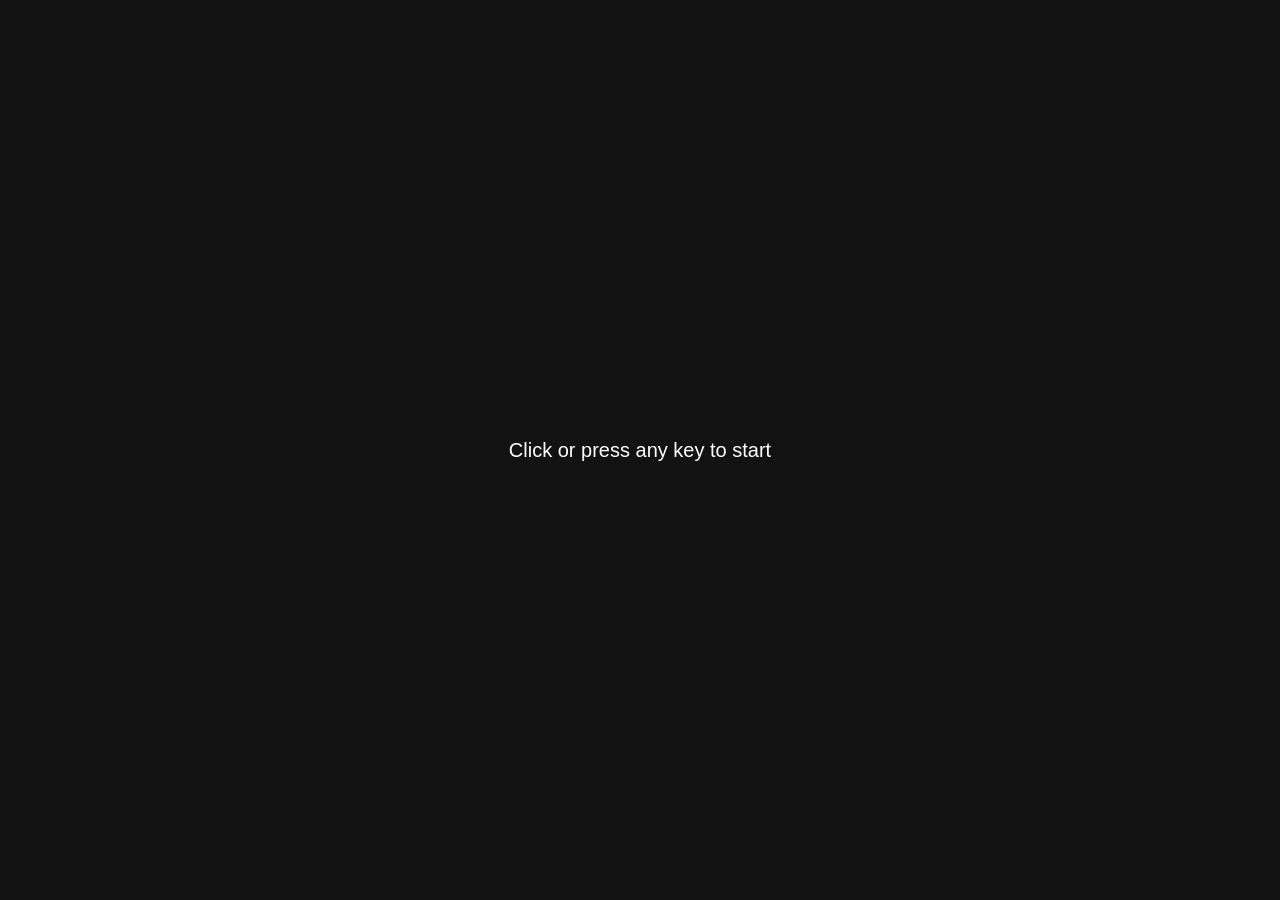
<file: index.html>
<!doctype html>
<html lang="en-us">
  <head>
    <script src="coi-serviceworker.js"></script>
    <meta charset="utf-8">
    <meta http-equiv="Content-Type" content="text/html; charset=utf-8">
    <meta name="viewport" content="width=device-width, initial-scale=1, shrink-to-fit=no, minimum-scale=1, maximum-scale=1">
    <title>Balatro</title>
    <link rel="icon" type="image/png" href="favicon.png">

    <!-- Load custom style sheet -->
    <link rel="stylesheet" type="text/css" href="theme/love.css">
  </head>
  <body>
    <center>
      <div>
        <canvas id="loadingCanvas" oncontextmenu="event.preventDefault()" width="800" height="600"></canvas>
        <canvas id="canvas" oncontextmenu="event.preventDefault()"></canvas>
      </div>
    </center>

    <script type='text/javascript'>
        function isFullscreenActive() {
          return !!(document.fullscreenElement || document.webkitFullscreenElement || document.mozFullScreenElement || document.msFullscreenElement);
        }

        function requestElementFullscreen(el) {
          if (!el) return null;
          if (el.requestFullscreen) return el.requestFullscreen();
          if (el.webkitRequestFullscreen) return el.webkitRequestFullscreen();
          if (el.mozRequestFullScreen) return el.mozRequestFullScreen();
          if (el.msRequestFullscreen) return el.msRequestFullscreen();
          if (el.requestFullScreen) return el.requestFullScreen();
          return null;
        }

        function toggleFullscreen() {
          if (isFullscreenActive()) {
            try { if (document.exitFullscreen) document.exitFullscreen(); } catch (e) {}
            try { if (document.webkitExitFullscreen) document.webkitExitFullscreen(); } catch (e) {}
            try { if (document.mozCancelFullScreen) document.mozCancelFullScreen(); } catch (e) {}
          } else {
            goFullScreen();
          }
        }

        (function guardGameCanvasFullscreen() {
          function swallowGameCanvas(proto, key) {
            var orig = proto[key];
            if (!orig) return;
            proto[key] = function (options) {
              if (this && (this.id === 'canvas' || this.id === 'loadingCanvas')) {
                return new Promise(function() {});
              }
              return orig.call(this, options);
            };
          }
          swallowGameCanvas(Element.prototype, 'requestFullscreen');
          swallowGameCanvas(Element.prototype, 'webkitRequestFullscreen');
          swallowGameCanvas(Element.prototype, 'mozRequestFullScreen');
          swallowGameCanvas(Element.prototype, 'msRequestFullscreen');
        })();

        window.addEventListener('keydown', function (e) {
          if (e.key === 'f' || e.key === 'F') {
            if (e.repeat) return;
            if (!e.target || (e.target && e.target.tagName && e.target.tagName.toLowerCase() === 'input')) return;
            toggleFullscreen();
          }
        });

        function goFullScreen(){
              if (document.documentElement) document.documentElement.focus();
              if (isFullscreenActive()) return;

              var requestPromise = requestElementFullscreen(document.documentElement);
              if (requestPromise && requestPromise.catch) {
                requestPromise.catch(function(err){
                  console.debug('Fullscreen request failed', err);
                });
              }
        }

      // Virtual cursor system for pointer lock
      var virtualCursor = {
        x: 0,
        y: 0,
        locked: false,
        canvas: null,
        lastUpdateTime: 0
      };

      function initVirtualCursor() {
        virtualCursor.canvas = document.getElementById("canvas");
        
        // Initialize position to center
        var rect = virtualCursor.canvas.getBoundingClientRect();
        virtualCursor.x = rect.width / 2;
        virtualCursor.y = rect.height / 2;

        // Request pointer lock only when already in fullscreen to avoid conflicting with fullscreen gesture.
        virtualCursor.canvas.addEventListener('click', function() {
          if (!isFullscreenActive() || virtualCursor.locked) return;
          virtualCursor.canvas.requestPointerLock = virtualCursor.canvas.requestPointerLock ||
                                                     virtualCursor.canvas.mozRequestPointerLock ||
                                                     virtualCursor.canvas.webkitRequestPointerLock;
          if (virtualCursor.canvas.requestPointerLock) {
            try { virtualCursor.canvas.requestPointerLock(); } catch (_) {}
          }
        });

        // Listen for pointer lock changes
        document.addEventListener('pointerlockchange', lockChangeAlert, false);
        document.addEventListener('mozpointerlockchange', lockChangeAlert, false);
        document.addEventListener('webkitpointerlockchange', lockChangeAlert, false);

        // Handle mouse movement when locked
        document.addEventListener('mousemove', function(e) {
          if (virtualCursor.locked) {
            var rect = virtualCursor.canvas.getBoundingClientRect();
            
            // Update virtual cursor position with movement deltas
            virtualCursor.x += e.movementX;
            virtualCursor.y += e.movementY;

            // Clamp to canvas bounds
            virtualCursor.x = Math.max(0, Math.min(rect.width, virtualCursor.x));
            virtualCursor.y = Math.max(0, Math.min(rect.height, virtualCursor.y));

            // Throttle updates to ~60fps
            var now = Date.now();
            if (now - virtualCursor.lastUpdateTime > 16) {
              virtualCursor.lastUpdateTime = now;
            }
          }
        }, false);
        
        console.log('Virtual cursor system initialized');
      }

      function lockChangeAlert() {
        var canvas = virtualCursor.canvas;
        if (document.pointerLockElement === canvas ||
            document.mozPointerLockElement === canvas ||
            document.webkitPointerLockElement === canvas) {
          console.log('Pointer locked - virtual cursor enabled');
          virtualCursor.locked = true;
          canvas.style.cursor = 'none';
        } else {
          console.log('Pointer unlocked - virtual cursor disabled');
          virtualCursor.locked = false;
          canvas.style.cursor = 'none';
        }
      }

      function onFullscreenChanged() {
        syncCanvasSizes();
        setTimeout(syncCanvasSizes, 80);
        setTimeout(syncCanvasSizes, 250);
        pollAudioUnlock();
        if (!isFullscreenActive()) {
          virtualCursor.locked = false;
          if (virtualCursor.canvas) virtualCursor.canvas.style.cursor = 'none';
        }
        try { afterTransitionDump('fullscreenchange'); } catch (e) {}
      }

      // Audio unlock overlay for browsers that block autoplay
      var audioUnlock = {
        overlay: null,
        ctx: null,
        unlocked: false,
        userInteracted: false,
        firstInteractionAt: 0
      };

      function hideAudioUnlockOverlay() {
        if (audioUnlock.overlay) {
          try { audioUnlock.overlay.style.display = 'none'; } catch(e){}
        }
      }

      function createAudioUnlockOverlay() {
        if (audioUnlock.unlocked) return;
        if (audioUnlock.overlay) {
          try { audioUnlock.overlay.style.display = 'flex'; } catch (e) {}
          return;
        }
        if (finalizeAudioUnlockIfReady()) return;
        try {
          audioUnlock.overlay = document.createElement('div');
          audioUnlock.overlay.id = 'audio-unlock-overlay';
          audioUnlock.overlay.style.position = 'fixed';
          audioUnlock.overlay.style.left = 0;
          audioUnlock.overlay.style.top = 0;
          audioUnlock.overlay.style.width = '100%';
          audioUnlock.overlay.style.height = '100%';
          audioUnlock.overlay.style.display = 'flex';
          audioUnlock.overlay.style.alignItems = 'center';
          audioUnlock.overlay.style.justifyContent = 'center';
          audioUnlock.overlay.style.background = 'rgb(18, 18, 18)';
          audioUnlock.overlay.style.color = 'white';
          audioUnlock.overlay.style.fontFamily = 'sans-serif';
          audioUnlock.overlay.style.fontSize = '20px';
          audioUnlock.overlay.style.zIndex = 999999;
          audioUnlock.overlay.style.cursor = 'pointer';
          audioUnlock.overlay.innerText = 'Click or press any key to start';
          audioUnlock.overlay.addEventListener('click', unlockAudioOnce);
          document.body.appendChild(audioUnlock.overlay);
  } catch (e) { }
      }

      function collectAudioContexts() {
        var contexts = [];
        try {
          if (window.Module && Module.SDL2 && Module.SDL2.audioContext) {
            contexts.push(Module.SDL2.audioContext);
          }
        } catch (e) { }
        try {
          if (window.AL && AL.currentCtx && AL.currentCtx.audioCtx) {
            contexts.push(AL.currentCtx.audioCtx);
          }
          if (window.AL && AL.sharedCaptureAudioCtx) {
            contexts.push(AL.sharedCaptureAudioCtx);
          }
        } catch (e) { }
        return contexts;
      }

      function finalizeAudioUnlockIfReady() {
        var contexts = collectAudioContexts();
        var hasReadyContext = false;
        for (var i = 0; i < contexts.length; i++) {
          var ctx = contexts[i];
          if (ctx && ctx.state !== 'suspended') {
            hasReadyContext = true;
            break;
          }
        }

        if (!hasReadyContext) {
          var now = Date.now();
          if (audioUnlock.userInteracted && audioUnlock.firstInteractionAt > 0 && (now - audioUnlock.firstInteractionAt) > 2500) {
            hasReadyContext = true;
          }
        }

        if (!hasReadyContext) return false;

        audioUnlock.unlocked = true;
        hideAudioUnlockOverlay();
        window.removeEventListener('click', unlockAudioOnce);
        window.removeEventListener('keydown', unlockAudioOnce);
        window.removeEventListener('touchstart', unlockAudioOnce);
        return true;
      }

      function unlockAudioOnce(e) {
        if (audioUnlock.unlocked) return;
        if (!audioUnlock.userInteracted) {
          audioUnlock.userInteracted = true;
          audioUnlock.firstInteractionAt = Date.now();
        }
        try {
          var contexts = collectAudioContexts();
          for (var i = 0; i < contexts.length; i++) {
            var ctx = contexts[i];
            if (ctx && ctx.state === 'suspended' && typeof ctx.resume === 'function') {
              ctx.resume().then(function(){ finalizeAudioUnlockIfReady(); }).catch(function(err){ });
            }
          }
        } catch (err) { }

        finalizeAudioUnlockIfReady();
      }

      function pollAudioUnlock() {
        if (audioUnlock.unlocked) return;
        try {
          unlockAudioOnce();
          if (!audioUnlock.unlocked && audioUnlock.userInteracted) {
            createAudioUnlockOverlay();
          }
        } catch (_) {}
      }

      // Attach global listeners to unlock audio on first user gesture
      window.addEventListener('click', unlockAudioOnce);
      window.addEventListener('keydown', unlockAudioOnce);
      window.addEventListener('touchstart', unlockAudioOnce);
      setInterval(pollAudioUnlock, 1000);
      // Create overlay after a short delay so it doesn't block immediate interactions
      setTimeout(function() { createAudioUnlockOverlay(); }, 500);
      function styleBox(el, width, height, left, top) {
        if (!el) { return; }
        el.style.setProperty('width', width + 'px', 'important');
        el.style.setProperty('height', height + 'px', 'important');
        el.style.setProperty('left', left + 'px', 'important');
        el.style.setProperty('top', top + 'px', 'important');
      }

      function viewportDimensions() {
        var fsEl = document.fullscreenElement || document.webkitFullscreenElement || document.mozFullScreenElement || null;
        if (fsEl) {
          var fw = fsEl.clientWidth, fh = fsEl.clientHeight;
          if (fw > 0 && fh > 0) return [Math.round(fw), Math.round(fh)];
        }
        var iw = window.innerWidth || document.documentElement.clientWidth || document.body.clientWidth || 800;
        var ih = window.innerHeight || document.documentElement.clientHeight || document.body.clientHeight || 600;
        return [Math.max(1, iw || 0), Math.max(1, ih || 0)];
      }

      function syncCanvasSizes() {
        var dims = viewportDimensions();
        var vw = Math.round(dims[0]);
        var vh = Math.round(dims[1]);
        if (vw <= 0 || vh <= 0) return;
        var loadingCanvasEl = document.getElementById('loadingCanvas');
        if (loadingCanvasEl) {
          if (loadingCanvasEl.width !== vw) loadingCanvasEl.width = vw;
          if (loadingCanvasEl.height !== vh) loadingCanvasEl.height = vh;
          styleBox(loadingCanvasEl, vw, vh, 0, 0);
        }
        var c = document.getElementById('canvas');
        if (!c || c.clientWidth <= 0) return;
        var bw = (c.width > 0) ? c.width : 300;
        var bh = (c.height > 0) ? c.height : 150;
        var bAspect = bw / bh;
        var vAspect = vw / vh;
        var w = vw, h = vh;
        if (Math.abs(bAspect - vAspect) / vAspect > 0.08) {
          if (bAspect > vAspect) {
            w = vw;
            h = Math.max(1, Math.round(vw / bAspect));
          } else {
            h = vh;
            w = Math.max(1, Math.round(vh * bAspect));
          }
        }
        var left = Math.max(0, Math.round((vw - w) / 2));
        var top = Math.max(0, Math.round((vh - h) / 2));
        if (c.clientWidth !== w || c.clientHeight !== h ||
            Math.abs(c.getBoundingClientRect().left - left) > 0.5 ||
            Math.abs(c.getBoundingClientRect().top - top) > 0.5) {
          styleBox(c, w, h, left, top);
        }
      }
      setInterval(syncCanvasSizes, 250);
      var loveReconciled = false;
      function ensureLoveBootResize() {
        if (loveReconciled) return;
        var c = document.getElementById('canvas');
        if (!c) return;
        if (typeof Module === 'undefined' || !Module || Module.canvas !== c) return;
        loveReconciled = true;
        try { syncCanvasSizes(); } catch (e) {}
        try { afterTransitionDump('boot-reconcile'); } catch (e) {}
      }
      setInterval(ensureLoveBootResize, 500);
      setTimeout(ensureLoveBootResize, 2000);
      setTimeout(ensureLoveBootResize, 6000);
      function afterTransitionDump(tag) {
        setTimeout(function () {
          try { if (window.__webalatroDump) window.__webalatroDump(tag); } catch (e) {}
        }, 250);
      }
      window.__webalatroDump = function (tag) {
        var c = document.getElementById('canvas');
        var r = c ? c.getBoundingClientRect() : null;
        var fsEl = document.fullscreenElement || document.webkitFullscreenElement || document.mozFullScreenElement || null;
        var info = {
          tag: tag || 'manual',
          fs: fsEl ? fsEl.tagName : null,
          fsClient: fsEl ? Math.round(fsEl.clientWidth) + 'x' + Math.round(fsEl.clientHeight) : null,
          docClient: Math.round(document.documentElement.clientWidth) + 'x' + Math.round(document.documentElement.clientHeight),
          inner: window.innerWidth + 'x' + window.innerHeight,
          screen: (window.screen ? window.screen.width + 'x' + window.screen.height : 'n/a'),
          dpr: window.devicePixelRatio,
          canvasAttr: c ? c.width + 'x' + c.height : null,
          canvasBox: r ? Math.round(r.width) + 'x' + Math.round(r.height) : null,
          canvasStyle: c ? (c.style.width || '(none)') : null,
          canvasNative: (typeof Module !== 'undefined' && Module && Module.canvas && Module.canvas.widthNative !== undefined) ? (Module.canvas.widthNative + 'x' + Module.canvas.heightNative) : 'n/a',
          sharedPtr: (c && c.canvasSharedPtr !== undefined) ? c.canvasSharedPtr : null,
          heap32: (typeof Module !== 'undefined' && Module && Module.HEAP32) ? true : false,
          loveReady: typeof Module !== 'undefined' && !!Module && Module.canvas === c
        };
        try { console.log('[webalatro] ' + JSON.stringify(info)); } catch (e) {}
        return info;
      }
      function chaseFullscreen() {
        var c = document.getElementById('canvas');
        var fsEl = document.fullscreenElement || document.webkitFullscreenElement || document.mozFullScreenElement || null;
        if (c && fsEl) {
          syncCanvasSizes();
        }
        requestAnimationFrame(chaseFullscreen);
      }
      chaseFullscreen();

      window.addEventListener('resize', function () { try { syncCanvasSizes(); } catch (e) {} });
      window.addEventListener('orientationchange', function () { try { syncCanvasSizes(); } catch (e) {} });
      document.addEventListener('fullscreenchange', onFullscreenChanged);
      document.addEventListener('webkitfullscreenchange', onFullscreenChanged);
      document.addEventListener('mozfullscreenchange', onFullscreenChanged);
      document.addEventListener('MSFullscreenChange', onFullscreenChanged);
      syncCanvasSizes();
      // ---- Webalatro web loader (DOM overlay, replaces the stock canvas loading text) ----
      var webLoader = { phase: 'start', started: false, loaded: 0, total: 0, fromCache: null, finished: false, mainStarted: false };
      function webLoaderCreate() {
        var el = document.getElementById('balatroLoader');
        if (el) return el;
        el = document.createElement('div');
        el.id = 'balatroLoader';
        el.innerHTML =
          '<div class="wl-inner">' +
            '<div id="wlStatus" class="wl-status">Click to Start</div>' +
            '<div class="wl-bar"><div id="wlFill" class="wl-fill"></div></div>' +
            '<div id="wlPct" class="wl-pct"></div>' +
            '<button id="wlRetry" class="wl-retry" style="display:none">Retry</button>' +
            '<div id="wlHint" class="wl-hint">Click to start &middot; F toggles fullscreen</div>' +
          '</div>';
        document.body.appendChild(el);
        return el;
      }
      function webLoaderUpdate() {
        var el = document.getElementById('balatroLoader');
        if (!el) return;
        var st = document.getElementById('wlStatus');
        var fill = document.getElementById('wlFill');
        var pct = document.getElementById('wlPct');
        var retry = document.getElementById('wlRetry');
        var hint = document.getElementById('wlHint');
        var bar = el.querySelector('.wl-bar');
        if (webLoader.phase === 'start') {
          st.textContent = 'Click to Start';
          bar.style.visibility = 'hidden';
          fill.style.width = '0%';
          pct.textContent = '';
          retry.style.display = 'none';
          hint.style.display = 'block';
        } else if (webLoader.phase === 'error') {
          st.textContent = 'Download failed — check your connection.';
          bar.style.visibility = 'hidden';
          pct.textContent = '';
          retry.style.display = 'inline-block';
          hint.style.display = 'none';
        } else if (webLoader.phase === 'cache') {
          st.textContent = 'Loading game data from cache';
          bar.style.visibility = 'hidden';
          pct.textContent = '';
          retry.style.display = 'none';
          hint.style.display = 'none';
        } else {
          bar.style.visibility = 'visible';
          retry.style.display = 'none';
          hint.style.display = 'none';
          if (webLoader.total > 0) {
            var ratio = webLoader.loaded / webLoader.total;
            if (ratio < 0) ratio = 0;
            if (ratio > 1) ratio = 1;
            var p = Math.floor(ratio * 100);
            fill.style.width = p + '%';
            pct.textContent = p + '% \u00B7 ' + (webLoader.loaded / 1048576).toFixed(1) + ' / ' + (webLoader.total / 1048576).toFixed(1) + ' MB';
            st.textContent = webLoader.phase === 'preparing' ? 'Preparing\u2026' :
                             (webLoader.phase === 'complete' ? 'All downloads complete\u2026' : 'Downloading game data\u2026');
          } else {
            fill.style.width = '100%';
            pct.textContent = '';
            st.textContent = webLoader.phase === 'preparing' ? 'Preparing\u2026' : 'Starting\u2026';
          }
        }
      }
      function webLoaderSet(phase, loaded, total) {
        webLoader.phase = phase;
        if (typeof loaded === 'number') webLoader.loaded = loaded;
        if (typeof total === 'number' && total > 0) webLoader.total = total;
        webLoaderUpdate();
      }
      function webLoaderFromCache() {
        if (webLoader.fromCache !== null) return webLoader.fromCache;
        try {
          if (typeof Module === 'undefined' || !Module) return null;
          var pr = Module.preloadResults && Module.preloadResults['game.data'];
          if (pr && pr.fromCache !== undefined) {
            webLoader.fromCache = pr.fromCache;
            return webLoader.fromCache;
          }
        } catch (e) {}
        return null;
      }
      function webLoaderDataDone(notify) {
        try {
          if (typeof Module === 'undefined' || !Module) return false;
          if (Module.remainingDependencies !== 0) return false;
          if (Module.preloadResults && Module.preloadResults['game.data']) {
            if (notify) {
              webLoaderSet('complete');
              setTimeout(function () { if (!webLoader.mainStarted) webLoaderStart(); }, 80);
            }
            return true;
          }
          if (Module.finishedDataFileDownloads > 0) {
            if (notify) {
              webLoaderSet('complete');
              setTimeout(function () { if (!webLoader.mainStarted) webLoaderStart(); }, 80);
            }
            return true;
          }
        } catch (e) {}
        return false;
      }
      function webLoaderStart() {
        if (webLoader.phase === 'error') return;
        if (webLoader.mainStarted) return;
        webLoader.started = true;
        var m = (typeof Module !== 'undefined') ? Module : null;
        if (!m) { setTimeout(webLoaderStart, 100); return; }
        if (webLoaderDataDone()) {
          webLoader.mainStarted = true;
          webLoaderSet('preparing');
          webLoaderFinish();
        } else {
          var cache = webLoaderFromCache();
          if (cache === true) { webLoaderSet('cache'); }
          else { webLoaderSet('preparing'); }
          setTimeout(webLoaderStart, 200);
        }
      }
      function webLoaderFinish() {
        if (webLoader.finished) return;
        webLoader.finished = true;
        try { document.getElementById('loadingCanvas').style.display = 'none'; } catch (e) {}
        var el = document.getElementById('balatroLoader');
        if (el) {
          el.style.opacity = '0';
          setTimeout(function () {
            el.style.display = 'none';
            try { document.getElementById('canvas').style.visibility = 'visible'; } catch (e) {}
          }, 300);
        } else {
          try { document.getElementById('canvas').style.visibility = 'visible'; } catch (e) {}
        }
      }
      function webLoaderFail() { webLoaderSet('error'); }
      function webLoaderRetry() { try { window.location.reload(); } catch (e) {} }
      window.__balatroWebLoader = { fail: webLoaderFail, retry: webLoaderRetry };
      function webLoaderOnClick(e) {
        if (typeof e !== 'undefined' && e) { try { e.preventDefault(); } catch (err) {} }
        if (webLoader.phase !== 'error') { webLoaderStart(); }
        else { webLoaderRetry(); }
      }
      function webLoaderTick() {
        var el = document.getElementById('balatroLoader');
        if (!el) return;
        if (webLoader.started && webLoader.phase !== 'complete' && webLoader.phase !== 'error' && webLoader.phase !== 'start') {
          var cache = webLoaderFromCache();
          if (cache === true && webLoader.phase === 'preparing') { webLoaderSet('cache'); return; }
          if (webLoaderDataDone()) {
            webLoaderSet('complete');
            setTimeout(function () {
              if (!webLoader.mainStarted) webLoaderStart();
            }, 80);
          }
        }
      }
      webLoaderCreate();
      document.getElementById('balatroLoader').addEventListener('click', webLoaderOnClick);
      setInterval(webLoaderTick, 250);

      window.onload = function () { window.focus(); };
      window.onclick = function () { window.focus(); };

      window.addEventListener("keydown", function(e) {
        // space and arrow keys
        if([32, 37, 38, 39, 40].indexOf(e.keyCode) > -1) {
          e.preventDefault();
        }
      }, false);

        var Module = {
      arguments: ["./game.data?v=79"],
        locateFile: function(path, scriptDir) {
          return (scriptDir || '') + path;
        },
        INITIAL_MEMORY: 134217728,
        printErr: console.error.bind(console),
        canvas: (function() {
          var canvas = document.getElementById('canvas');

          // As a default initial behavior, pop up an alert when webgl context is lost. To make your
          // application robust, you may want to override this behavior before shipping!
          // See http://www.khronos.org/registry/webgl/specs/latest/1.0/#5.15.2
          canvas.addEventListener("webglcontextlost", function(e) { alert('WebGL context lost. You will need to reload the page.'); e.preventDefault(); }, false);

          return canvas;
        })(),
        noInitialRun: false,
        setStatus: function(text, soFar, total) {
          if (text && webLoader.phase !== 'complete' && webLoader.phase !== 'error') {
            if (/downloading data/i.test(text) && typeof soFar === 'number') {
              webLoaderSet('loading', soFar, typeof total === 'number' ? total : 0);
            } else if (/preparing/i.test(text)) {
              webLoaderSet('preparing');
            } else if (/cache/i.test(text)) {
              webLoaderSet('cache');
            }
          } else if (!text && Module.remainingDependencies === 0) {
            webLoaderDataDone(true);
            webLoaderSet('complete');
          }
        },
        totalDependencies: 0,
        remainingDependencies: 0,
        monitorRunDependencies: function(left) {
          this.remainingDependencies = left;
          this.totalDependencies = Math.max(this.totalDependencies, left);
          if (left) {
            webLoaderSet('preparing');
          } else if (Module.remainingDependencies === 0) {
            webLoaderDataDone(true);
          }
        }
      };
      window.onerror = function(event) {
        try {
          if (typeof Module === 'undefined' || !Module) { return; }
          Module.setStatus('Exception thrown, see JavaScript console');
          Module.setStatus = function (text) {
            if (text) (Module.printErr || console.error).call(null, '[post-exception status] ' + text);
          };
        } catch (err) {}
      };

      function ensureBalatroBridgeLoaded() {
        if (window.__balatroBridgeLoading) return;
        if (typeof Module === 'undefined' || !Module || (!Module.FS && !(typeof window !== 'undefined' && window.FS))) {
          setTimeout(ensureBalatroBridgeLoaded, 200);
          return;
        }
        if (Module.BalatroFS) return;
        window.__balatroBridgeLoading = true;
        var s = document.createElement('script');
        s.src = 'browser_fs.js';
        s.onload = function(){ window.__balatroBridgeLoading = false; };
        s.onerror = function(){ window.__balatroBridgeLoading = false; console.warn('BalatroFS: failed to load browser_fs.js'); };
        document.body.appendChild(s);
      }

      var applicationLoad = function(e) {
        var loveInstance = Love(Module);
        var afterInstance = function() {
          ensureBalatroBridgeLoaded();
          if (webLoader.started && !webLoader.mainStarted && webLoaderDataDone()) {
            setTimeout(webLoaderStart, 50);
          }
        };
        if (loveInstance && typeof loveInstance.then === 'function') {
          loveInstance.then(function(instance){
            if (instance) {
              Module = instance;
              window.Module = instance;
              if (instance.FS) { window.FS = instance.FS; }
            }
            afterInstance();
          }).catch(function(err){
            console.warn('Love init failed', err);
          });
        } else if (loveInstance) {
          Module = loveInstance;
          window.Module = loveInstance;
          if (loveInstance.FS) { window.FS = loveInstance.FS; }
          afterInstance();
        }
        syncCanvasSizes();
        afterInstance();
        // Initialize virtual cursor after Love.js loads
        setTimeout(function() {
          syncCanvasSizes();
          initVirtualCursor();
          ensureBalatroBridgeLoaded();
        }, 1000);
      }
  </script>
  <script type="text/javascript" src="browser_fs.js"></script>
  <script type="text/javascript" src="game.js"></script>
    <script async type="text/javascript" src="love.js" onload="applicationLoad(this)"></script>
  </body>
</html>
</file>
<file: theme/love.css>
* {
    box-sizing: border-box;
}

html,
body {
    width: 100%;
    height: 100%;
    margin: 0;
    padding: 0;
    overflow: hidden;
}

* {
    cursor: none !important;
}

h1 {
    font-family: arial;
    color: rgb( 11, 86, 117 );
}

body {
    font-family: arial;
    background-color: rgb(32, 32, 32);
    color: rgb(255, 255, 255);
}

footer {
    font-family: arial;
    font-size: 12px;
    padding-left: 10px;
    position:absolute;
    bottom: 0;
    width: 100%;
}

/* Links */
a {
    text-decoration: none;
}
a:link {
    color: rgb( 233, 73, 154 );
}
a:visited {
    color: rgb( 110, 30, 71 );
}
a:hover {
    color: rgb( 252, 207, 230 );
}

/* the canvas *must not* have any border or padding, or mouse coords will be wrong */
#canvas,
#loadingCanvas {
    position: fixed;
    top: 0;
    left: 0;
    display: block;
    border: 0px none;
    margin: 0;
    padding: 0;
}

#loadingCanvas {
    z-index: 2;
}

#canvas {
    visibility: hidden;
    z-index: 1;
}

/* Webalatro web loader overlay (minimal dark) */
#balatroLoader {
    position: fixed;
    top: 0;
    left: 0;
    width: 100%;
    height: 100%;
    z-index: 3;
    background: rgb(18, 18, 18);
    display: flex;
    align-items: center;
    justify-content: center;
    color: rgb(255, 255, 255);
    font-family: arial, sans-serif;
    transition: opacity 0.3s ease;
    cursor: pointer !important;
    user-select: none;
    -webkit-user-select: none;
}

#balatroLoader * {
    cursor: pointer !important;
}

#audio-unlock-overlay,
#audio-unlock-overlay * {
    cursor: pointer !important;
}

#balatroLoader .wl-inner {
    width: 100%;
    max-width: 420px;
    padding: 0 32px;
    text-align: center;
}

#balatroLoader .wl-status {
    font-size: 16px;
    color: rgb(240, 240, 240);
    margin-bottom: 10px;
    min-height: 1.4em;
}

#balatroLoader .wl-bar {
    height: 8px;
    border: 1px solid rgb(90, 90, 90);
    border-radius: 4px;
    background: rgb(10, 10, 10);
    overflow: hidden;
}

#balatroLoader .wl-fill {
    height: 100%;
    width: 0%;
    background: rgb(200, 200, 200);
    transition: width 0.2s ease;
}

#balatroLoader .wl-pct {
    font-size: 16px;
    color: rgb(180, 180, 180);
    margin-top: 6px;
    min-height: 1.2em;
}

#balatroLoader .wl-retry {
    margin-top: 14px;
    padding: 8px 28px;
    font-size: 16px;
    color: rgb(255, 255, 255);
    background: rgb(80, 80, 80);
    border: none;
    border-radius: 4px;
}

#balatroLoader .wl-retry:hover {
    background: rgb(110, 110, 110);
}

#balatroLoader .wl-hint {
    margin-top: 14px;
    font-size: 16px;
    color: rgb(140, 140, 140);
}
</file>
